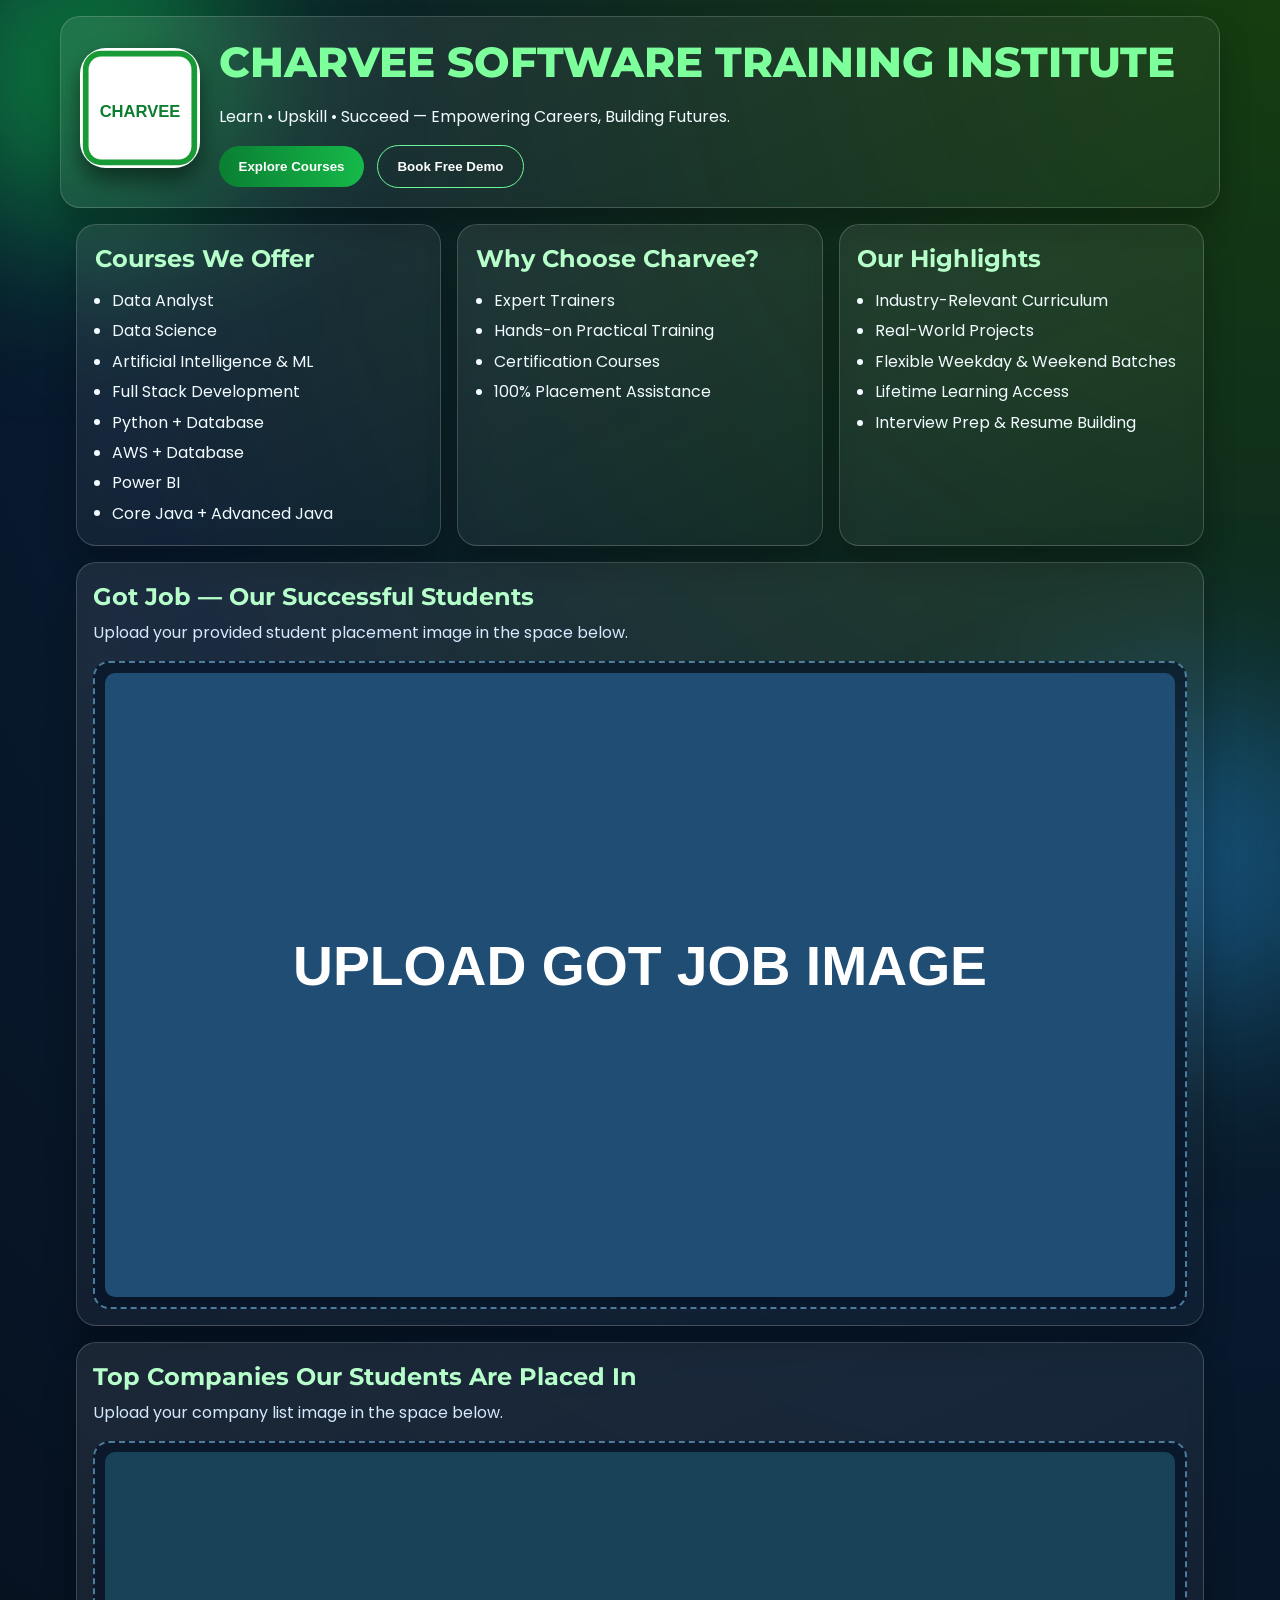
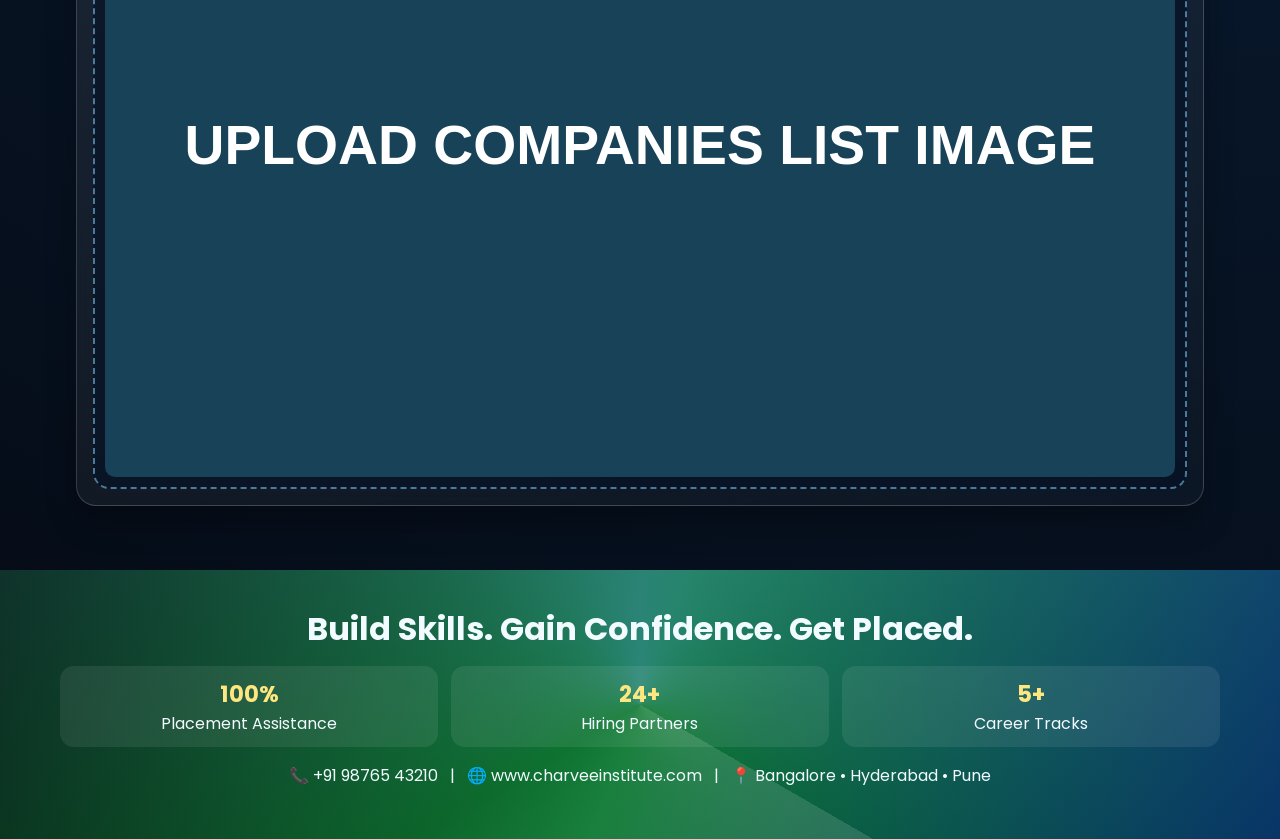
<file: index.html>
<!DOCTYPE html>
<html lang="en">
<head>
  <meta charset="UTF-8" />
  <meta name="viewport" content="width=device-width, initial-scale=1.0" />
  <title>CHARVEE SOFTWARE TRAINING INSTITUTE</title>
  <link rel="preconnect" href="https://fonts.googleapis.com">
  <link rel="preconnect" href="https://fonts.gstatic.com" crossorigin>
  <link href="https://fonts.googleapis.com/css2?family=Montserrat:wght@400;600;700;800&family=Poppins:wght@400;600&display=swap" rel="stylesheet">
  <link rel="stylesheet" href="styles.css" />
</head>
<body>
  <div class="bg-orb orb-1"></div>
  <div class="bg-orb orb-2"></div>

  <header class="hero glass">
    <div class="logo-wrap">
      <img src="assets/charvee-logo.svg" alt="Charvee logo" class="logo" />
    </div>
    <div class="hero-content">
      <h1>CHARVEE SOFTWARE TRAINING INSTITUTE</h1>
      <p>Learn • Upskill • Succeed — Empowering Careers, Building Futures.</p>
      <div class="hero-actions">
        <button>Explore Courses</button>
        <button class="outline">Book Free Demo</button>
      </div>
    </div>
  </header>

  <main>
    <section class="grid three">
      <article class="card glass">
        <h2>Courses We Offer</h2>
        <ul>
          <li>Data Analyst</li><li>Data Science</li><li>Artificial Intelligence & ML</li>
          <li>Full Stack Development</li><li>Python + Database</li><li>AWS + Database</li>
          <li>Power BI</li><li>Core Java + Advanced Java</li>
        </ul>
      </article>
      <article class="card glass">
        <h2>Why Choose Charvee?</h2>
        <ul>
          <li>Expert Trainers</li><li>Hands-on Practical Training</li>
          <li>Certification Courses</li><li>100% Placement Assistance</li>
        </ul>
      </article>
      <article class="card glass">
        <h2>Our Highlights</h2>
        <ul>
          <li>Industry-Relevant Curriculum</li><li>Real-World Projects</li>
          <li>Flexible Weekday & Weekend Batches</li><li>Lifetime Learning Access</li>
          <li>Interview Prep & Resume Building</li>
        </ul>
      </article>
    </section>

    <section class="media-section glass">
      <h2>Got Job — Our Successful Students</h2>
      <p class="subtitle">Upload your provided student placement image in the space below.</p>
      <div class="image-dropzone">
        <img src="assets/got-job.svg" alt="Placed students" />
      </div>
    </section>

    <section class="media-section glass">
      <h2>Top Companies Our Students Are Placed In</h2>
      <p class="subtitle">Upload your company list image in the space below.</p>
      <div class="image-dropzone">
        <img src="assets/companies-list.svg" alt="Top companies list" />
      </div>
    </section>
  </main>

  <footer class="stunning-footer">
    <div class="footer-overlay"></div>
    <div class="footer-content">
      <h3>Build Skills. Gain Confidence. Get Placed.</h3>
      <div class="footer-stats">
        <div><strong>100%</strong><span>Placement Assistance</span></div>
        <div><strong>24+</strong><span>Hiring Partners</span></div>
        <div><strong>5+</strong><span>Career Tracks</span></div>
      </div>
      <p>📞 +91 98765 43210 &nbsp; | &nbsp; 🌐 www.charveeinstitute.com &nbsp; | &nbsp; 📍 Bangalore • Hyderabad • Pune</p>
    </div>
  </footer>

  <script src="script.js"></script>
</body>
</html>
</file>
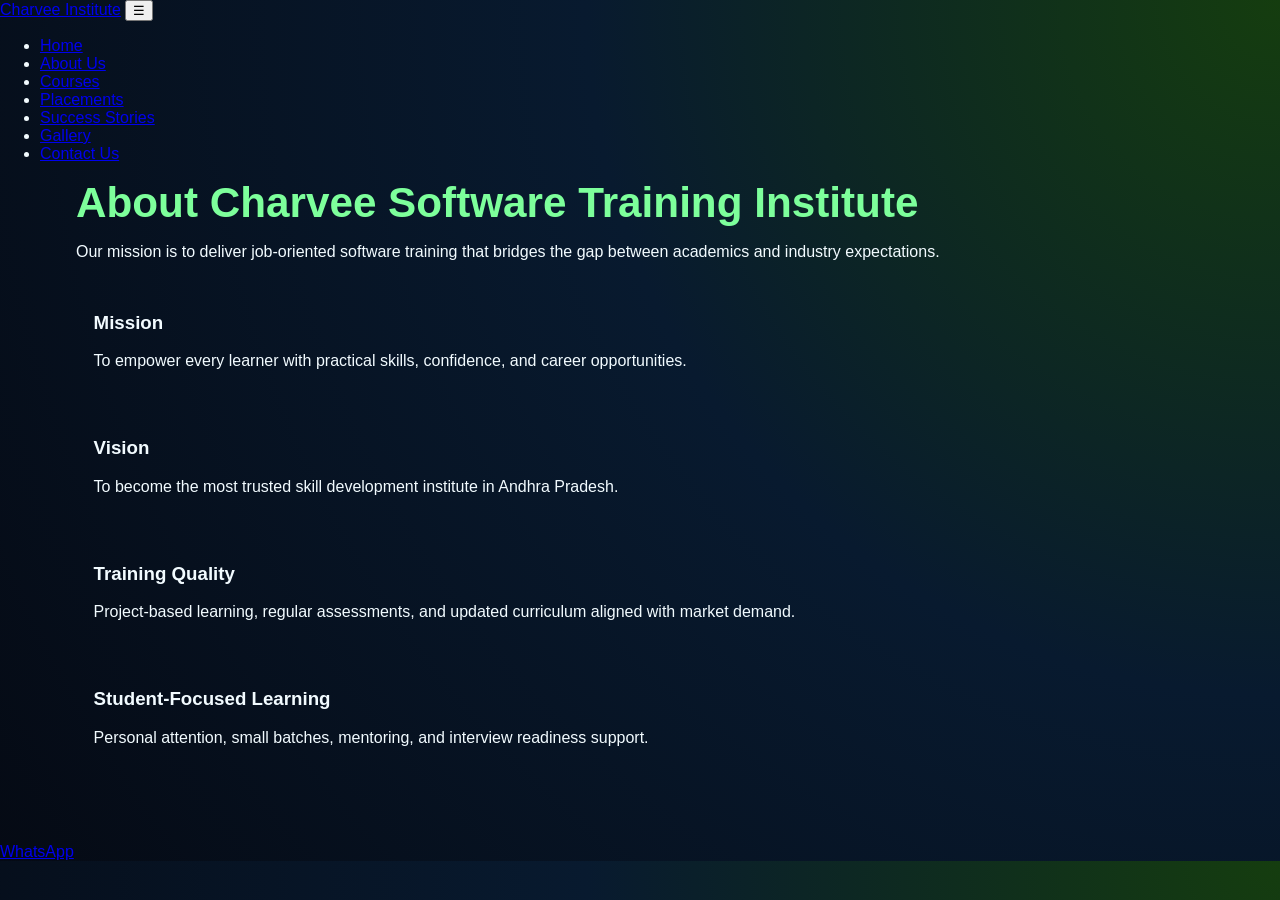
<file: about.html>
<!DOCTYPE html>
<html lang="en">
<head>
  <meta charset="UTF-8" />
  <meta name="viewport" content="width=device-width, initial-scale=1.0" />
  <title>About Us | Charvee Institute</title>
  <link rel="stylesheet" href="styles.css" />
</head>
<body>
  <header class="site-header">
    <nav class="navbar container">
      <a class="brand" href="index.html">Charvee Institute</a>
      <button class="menu-toggle" aria-label="Toggle menu">☰</button>
      <ul class="nav-links">
        <li><a href="index.html">Home</a></li>
        <li><a class="active" href="about.html">About Us</a></li>
        <li><a href="courses.html">Courses</a></li>
        <li><a href="placements.html">Placements</a></li>
        <li><a href="success.html">Success Stories</a></li>
        <li><a href="gallery.html">Gallery</a></li>
        <li><a href="contact.html">Contact Us</a></li>
      </ul>
    </nav>
  </header>
  <main class="container section" data-animate>
    <h1>About Charvee Software Training Institute</h1>
    <p>Our mission is to deliver job-oriented software training that bridges the gap between academics and industry expectations.</p>
    <div class="grid-2">
      <article class="card"><h3>Mission</h3><p>To empower every learner with practical skills, confidence, and career opportunities.</p></article>
      <article class="card"><h3>Vision</h3><p>To become the most trusted skill development institute in Andhra Pradesh.</p></article>
      <article class="card"><h3>Training Quality</h3><p>Project-based learning, regular assessments, and updated curriculum aligned with market demand.</p></article>
      <article class="card"><h3>Student-Focused Learning</h3><p>Personal attention, small batches, mentoring, and interview readiness support.</p></article>
    </div>
  </main>
  <a class="whatsapp-float" href="https://wa.me/917671038151" target="_blank" rel="noopener">WhatsApp</a>
  <script src="script.js"></script>
</body>
</html>
</file>
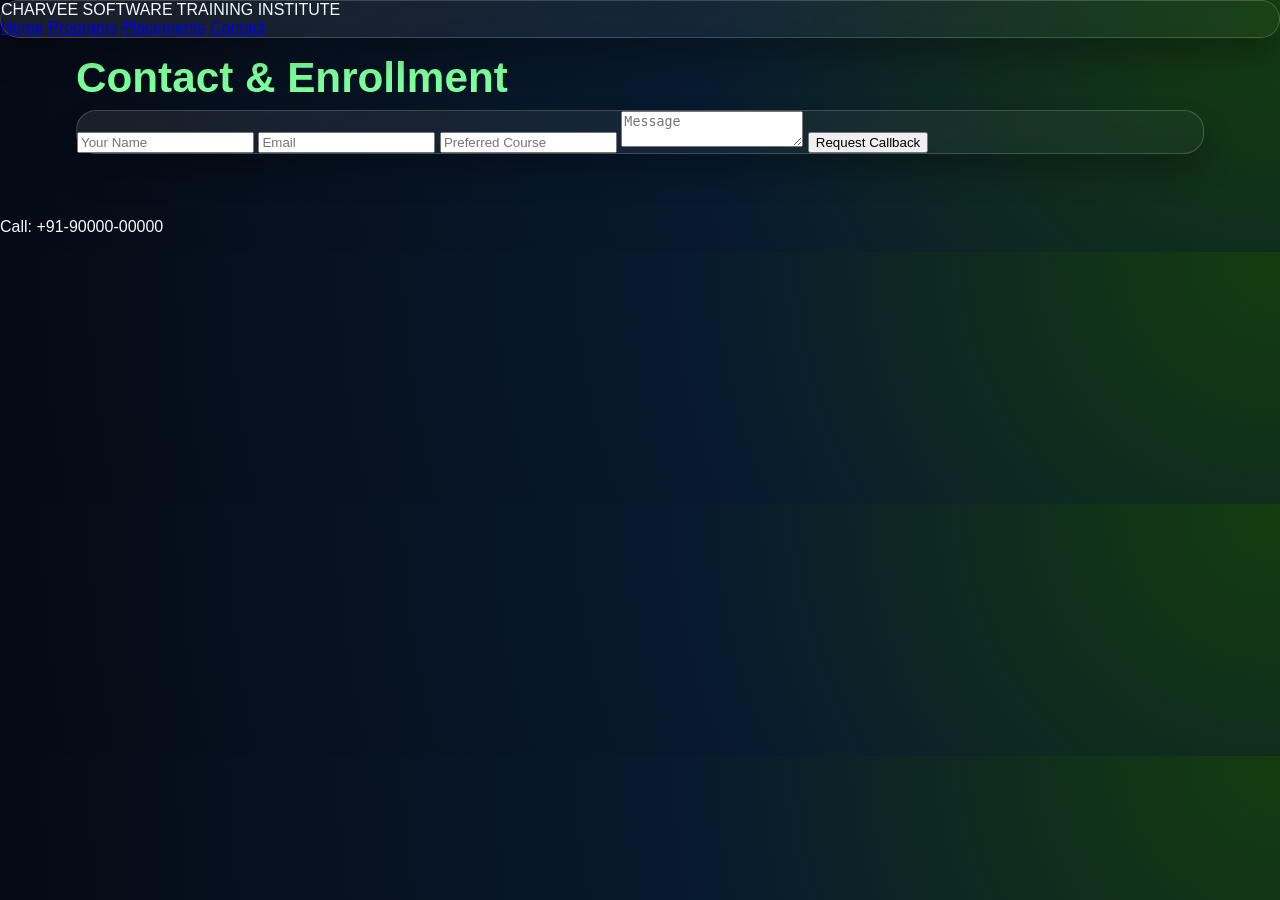
<file: contact.html>
<!DOCTYPE html>
<html lang="en">
<head>
  <meta charset="UTF-8" />
  <meta name="viewport" content="width=device-width, initial-scale=1.0" />
  <title>Contact | CHARVEE SOFTWARE TRAINING INSTITUTE</title>
  <link rel="stylesheet" href="styles.css" />
</head>
<body>
  <header class="topbar glass">
    <div class="brand">CHARVEE SOFTWARE TRAINING INSTITUTE</div>
    <nav>
      <a href="index.html">Home</a>
      <a href="programs.html">Programs</a>
      <a href="placements.html">Placements</a>
      <a href="contact.html" class="active">Contact</a>
    </nav>
  </header>

  <main class="page">
    <h1>Contact & Enrollment</h1>
    <form class="glass form">
      <input placeholder="Your Name" required />
      <input type="email" placeholder="Email" required />
      <input placeholder="Preferred Course" />
      <textarea placeholder="Message"></textarea>
      <button type="submit" class="btn btn-primary">Request Callback</button>
    </form>
  </main>

  <footer class="footer compact"><p>Call: +91-90000-00000</p></footer>
</body>
</html>
</file>
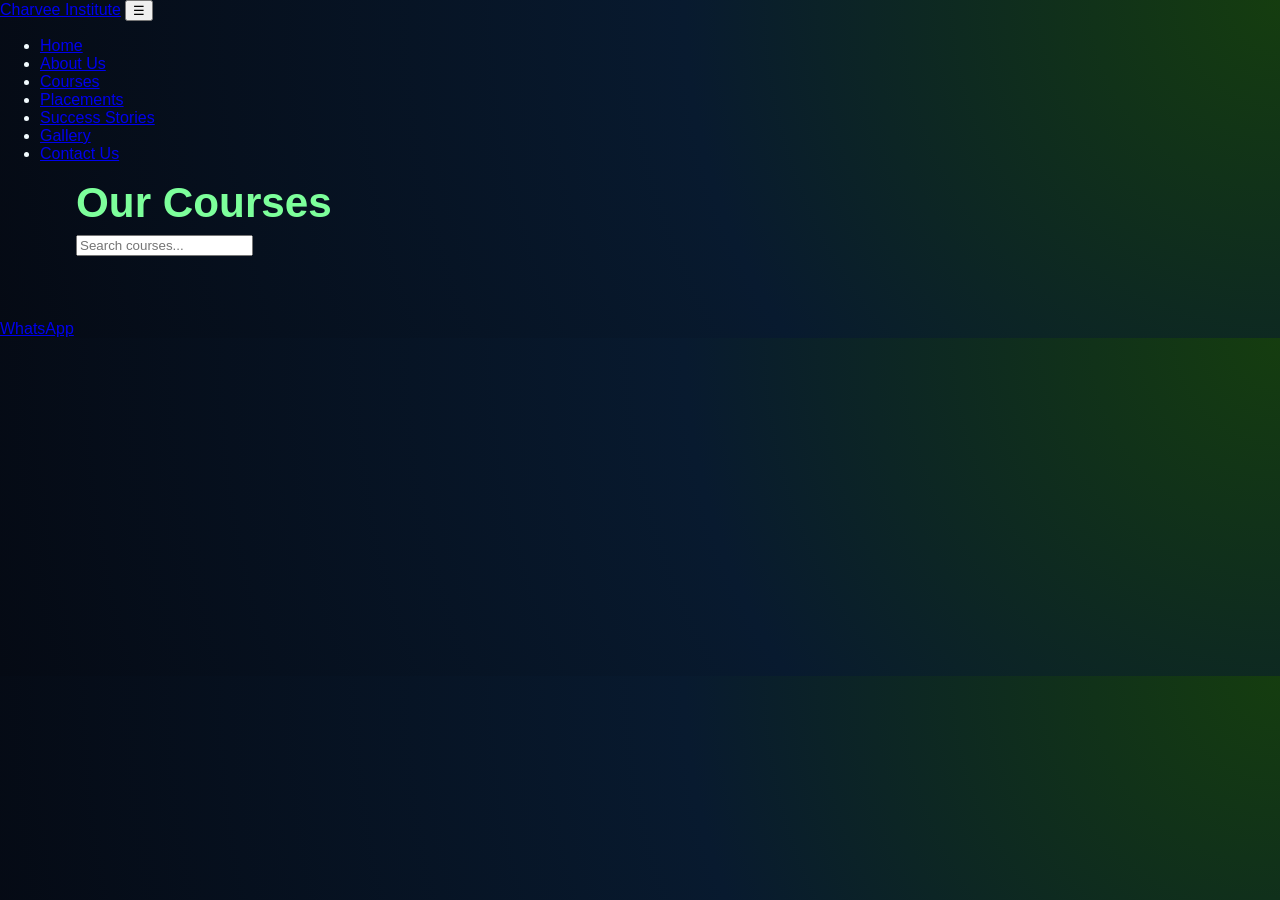
<file: courses.html>
<!DOCTYPE html>
<html lang="en">
<head>
  <meta charset="UTF-8" />
  <meta name="viewport" content="width=device-width, initial-scale=1.0" />
  <title>Courses | Charvee Institute</title>
  <link rel="stylesheet" href="styles.css" />
</head>
<body>
  <header class="site-header">
    <nav class="navbar container">
      <a class="brand" href="index.html">Charvee Institute</a>
      <button class="menu-toggle" aria-label="Toggle menu">☰</button>
      <ul class="nav-links">
        <li><a href="index.html">Home</a></li>
        <li><a href="about.html">About Us</a></li>
        <li><a class="active" href="courses.html">Courses</a></li>
        <li><a href="placements.html">Placements</a></li>
        <li><a href="success.html">Success Stories</a></li>
        <li><a href="gallery.html">Gallery</a></li>
        <li><a href="contact.html">Contact Us</a></li>
      </ul>
    </nav>
  </header>
  <main class="container section" data-animate>
    <h1>Our Courses</h1>
    <input id="courseSearch" class="input" placeholder="Search courses..." />
    <section id="courseGrid" class="cards"></section>
  </main>
  <a class="whatsapp-float" href="https://wa.me/917671038151" target="_blank" rel="noopener">WhatsApp</a>
  <script src="script.js"></script>
</body>
</html>
</file>
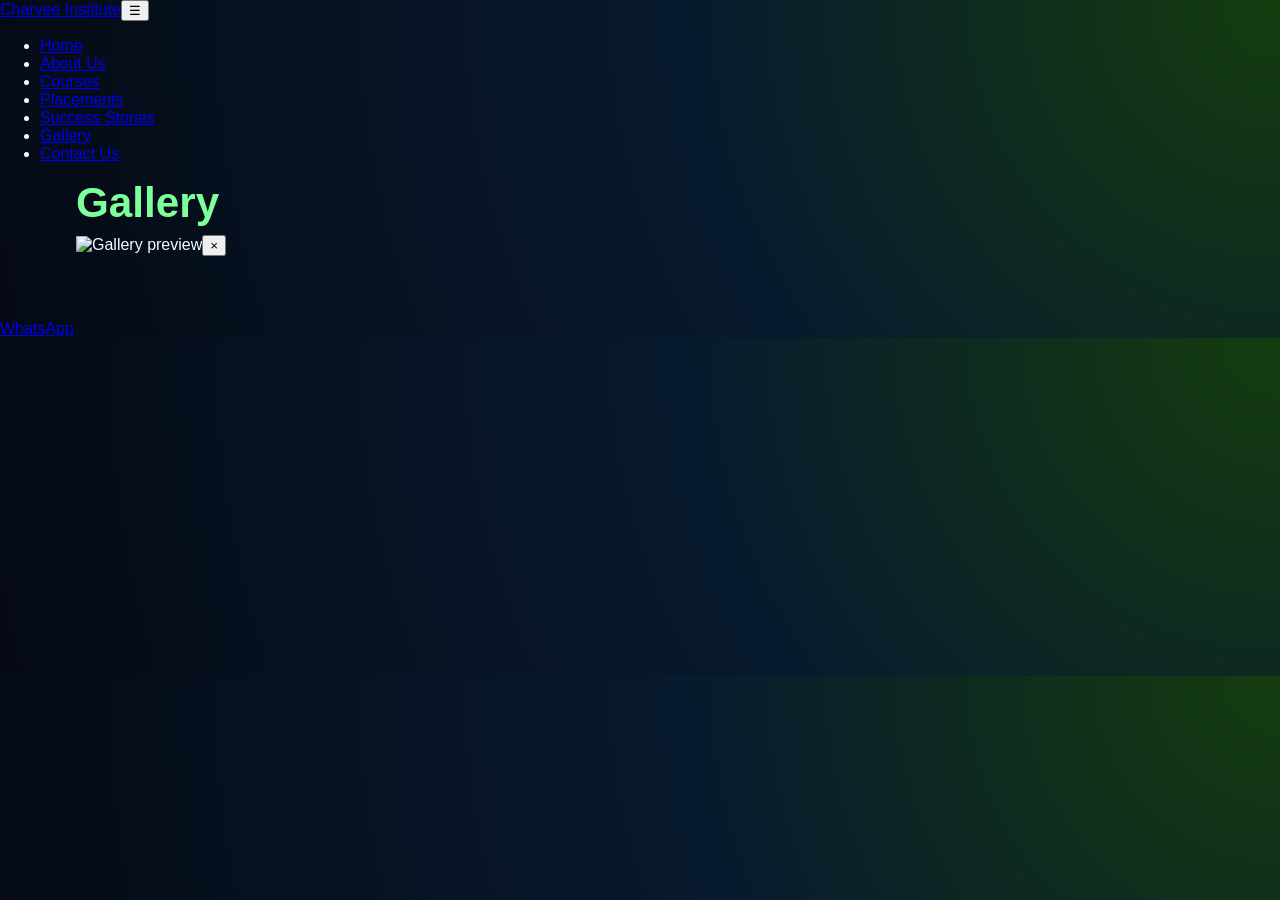
<file: gallery.html>
<!DOCTYPE html><html lang="en"><head><meta charset="UTF-8" /><meta name="viewport" content="width=device-width, initial-scale=1.0" /><title>Gallery | Charvee Institute</title><link rel="stylesheet" href="styles.css" /></head><body>
<header class="site-header"><nav class="navbar container"><a class="brand" href="index.html">Charvee Institute</a><button class="menu-toggle" aria-label="Toggle menu">☰</button><ul class="nav-links"><li><a href="index.html">Home</a></li><li><a href="about.html">About Us</a></li><li><a href="courses.html">Courses</a></li><li><a href="placements.html">Placements</a></li><li><a href="success.html">Success Stories</a></li><li><a class="active" href="gallery.html">Gallery</a></li><li><a href="contact.html">Contact Us</a></li></ul></nav></header>
<main class="container section" data-animate><h1>Gallery</h1><div id="galleryGrid" class="gallery-grid"></div><div id="lightbox" class="lightbox"><img alt="Gallery preview" /><button id="closeLightbox">×</button></div></main>
<a class="whatsapp-float" href="https://wa.me/917671038151" target="_blank" rel="noopener">WhatsApp</a><script src="script.js"></script></body></html>
</file>
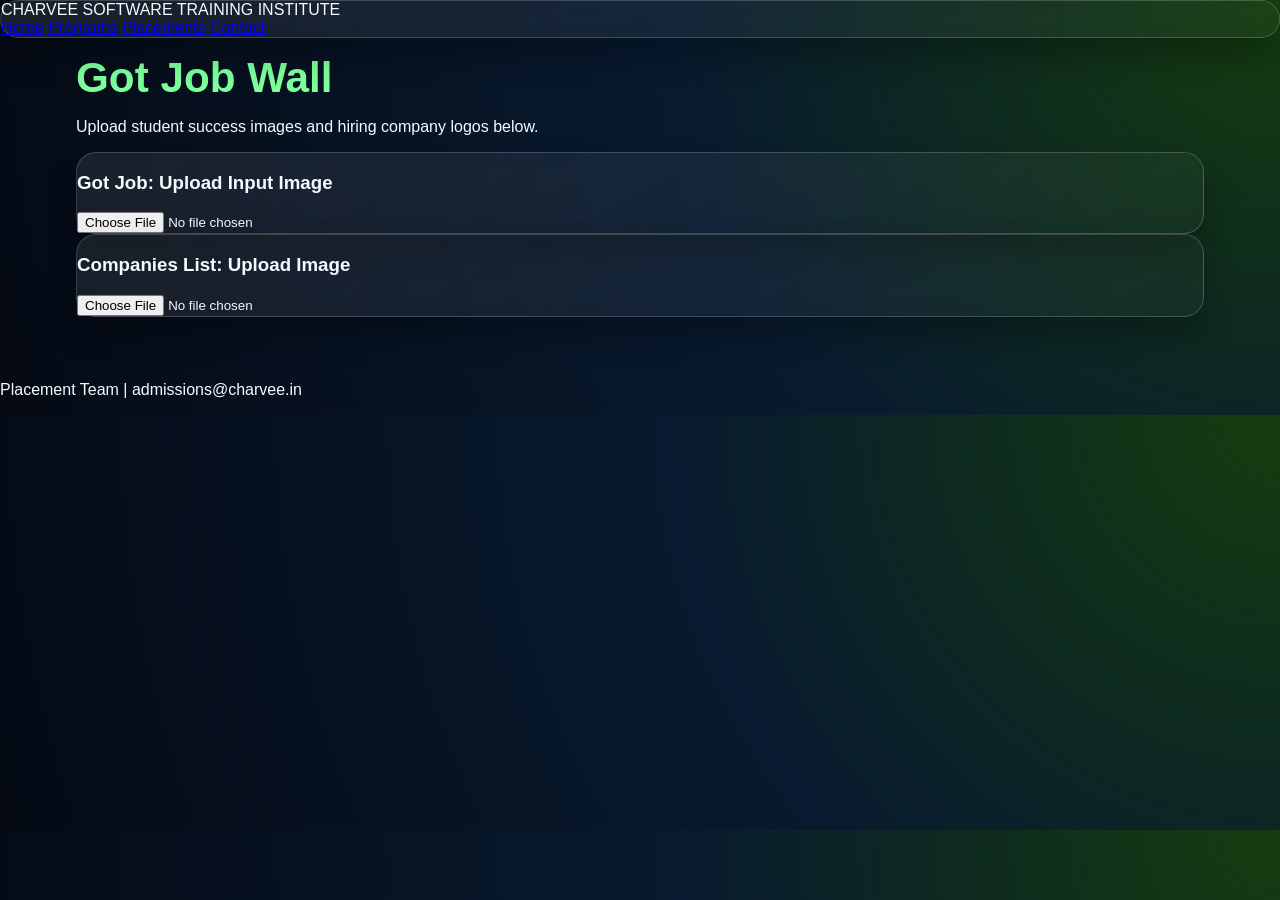
<file: placements.html>
<!DOCTYPE html>
<html lang="en">
<head>
  <meta charset="UTF-8" />
  <meta name="viewport" content="width=device-width, initial-scale=1.0" />
  <title>Placements | CHARVEE SOFTWARE TRAINING INSTITUTE</title>
  <link rel="stylesheet" href="styles.css" />
</head>
<body>
  <header class="topbar glass">
    <div class="brand">CHARVEE SOFTWARE TRAINING INSTITUTE</div>
    <nav>
      <a href="index.html">Home</a>
      <a href="programs.html">Programs</a>
      <a href="placements.html" class="active">Placements</a>
      <a href="contact.html">Contact</a>
    </nav>
  </header>

  <main class="page">
    <h1>Got Job Wall</h1>
    <p>Upload student success images and hiring company logos below.</p>

    <div class="upload-grid">
      <section class="glass upload-card">
        <h3>Got Job: Upload Input Image</h3>
        <input type="file" id="jobImageInput" accept="image/*" />
        <div id="jobPreview" class="preview"></div>
      </section>

      <section class="glass upload-card">
        <h3>Companies List: Upload Image</h3>
        <input type="file" id="companyImageInput" accept="image/*" />
        <div id="companyPreview" class="preview"></div>
      </section>
    </div>
  </main>

  <footer class="footer compact"><p>Placement Team | admissions@charvee.in</p></footer>
  <script src="script.js"></script>
</body>
</html>
</file>
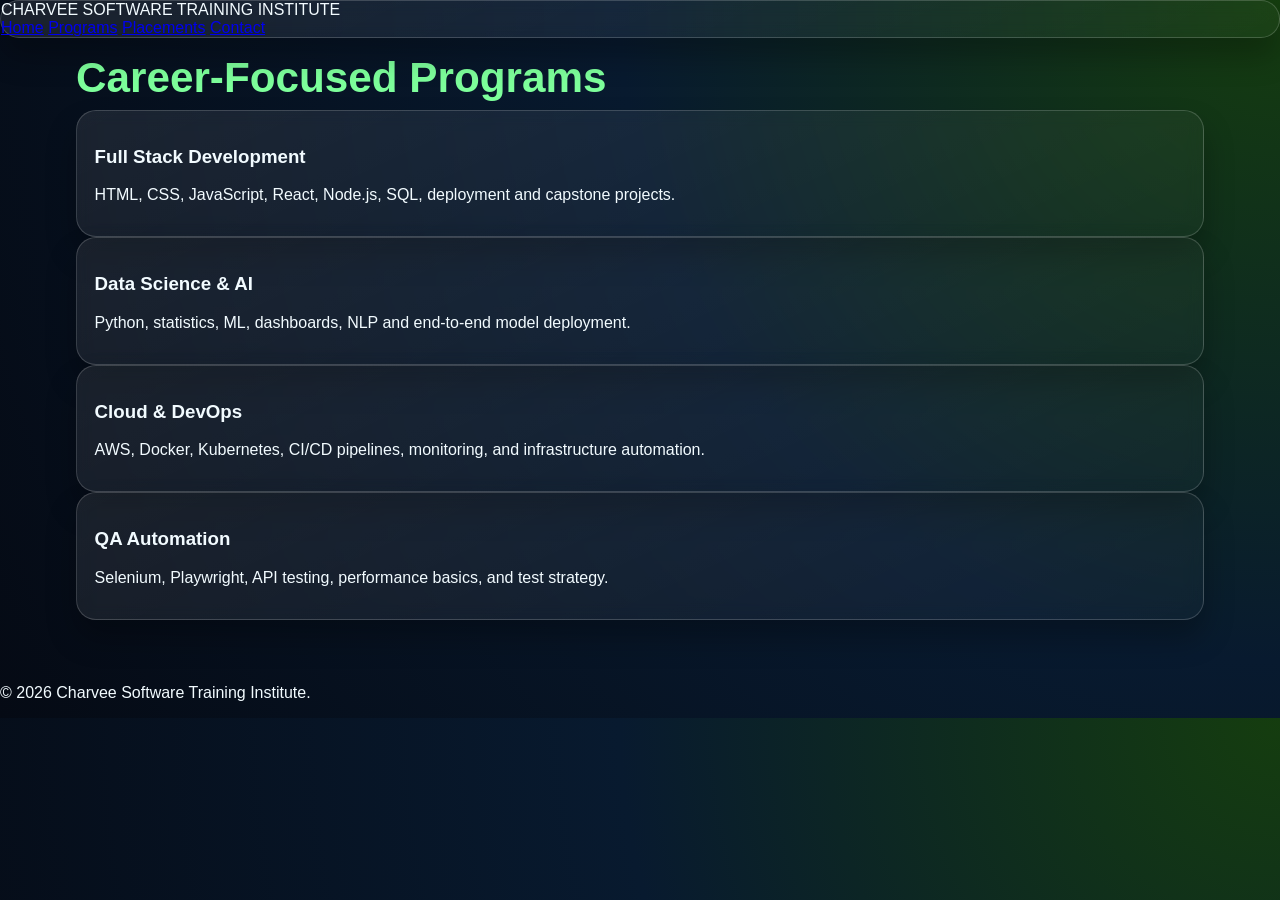
<file: programs.html>
<!DOCTYPE html>
<html lang="en">
<head>
  <meta charset="UTF-8" />
  <meta name="viewport" content="width=device-width, initial-scale=1.0" />
  <title>Programs | CHARVEE SOFTWARE TRAINING INSTITUTE</title>
  <link rel="stylesheet" href="styles.css" />
</head>
<body>
  <header class="topbar glass">
    <div class="brand">CHARVEE SOFTWARE TRAINING INSTITUTE</div>
    <nav>
      <a href="index.html">Home</a>
      <a href="programs.html" class="active">Programs</a>
      <a href="placements.html">Placements</a>
      <a href="contact.html">Contact</a>
    </nav>
  </header>

  <main class="page">
    <h1>Career-Focused Programs</h1>
    <div class="card-grid">
      <article class="glass card"><h3>Full Stack Development</h3><p>HTML, CSS, JavaScript, React, Node.js, SQL, deployment and capstone projects.</p></article>
      <article class="glass card"><h3>Data Science & AI</h3><p>Python, statistics, ML, dashboards, NLP and end-to-end model deployment.</p></article>
      <article class="glass card"><h3>Cloud & DevOps</h3><p>AWS, Docker, Kubernetes, CI/CD pipelines, monitoring, and infrastructure automation.</p></article>
      <article class="glass card"><h3>QA Automation</h3><p>Selenium, Playwright, API testing, performance basics, and test strategy.</p></article>
    </div>
  </main>

  <footer class="footer compact"><p>© 2026 Charvee Software Training Institute.</p></footer>
</body>
</html>
</file>
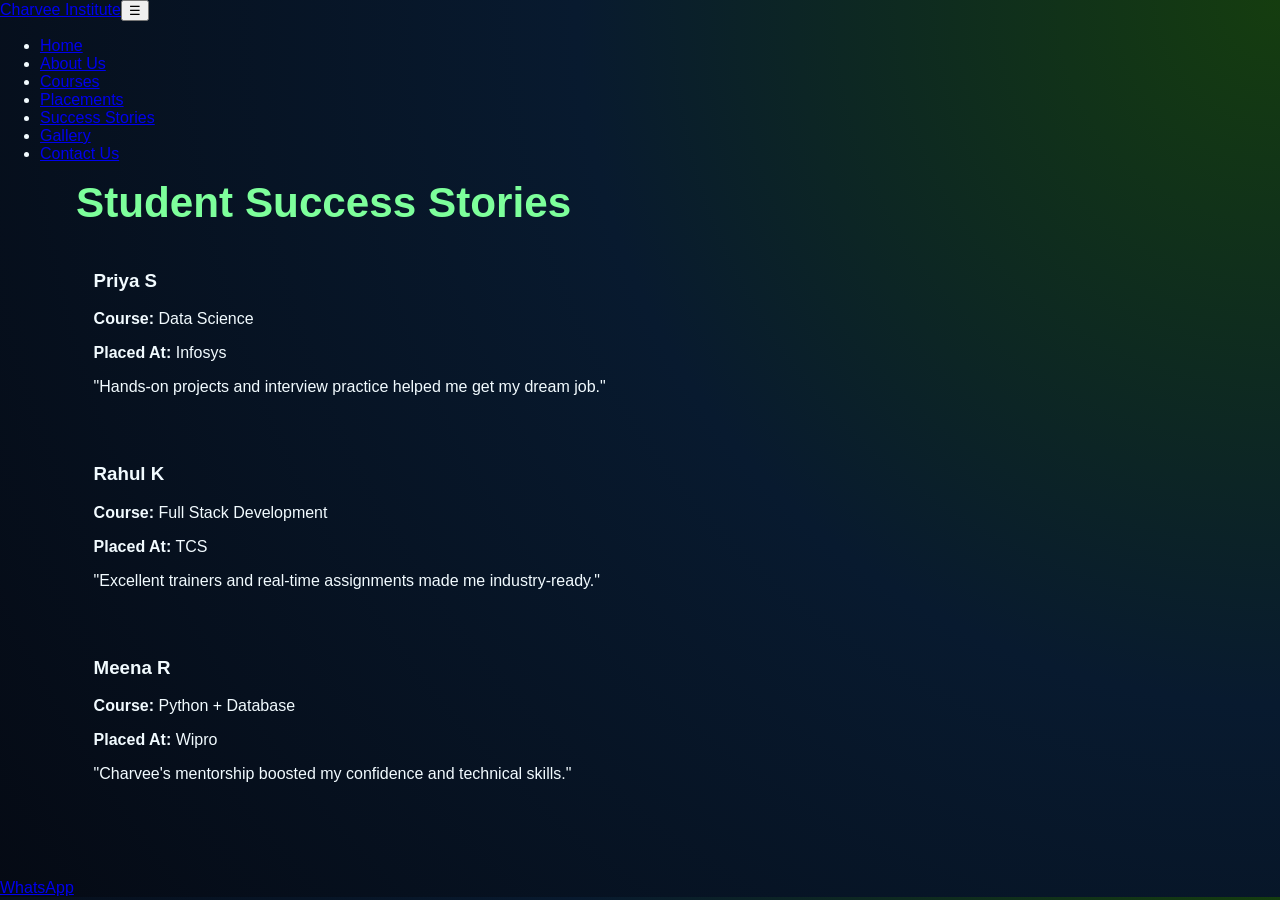
<file: success.html>
<!DOCTYPE html><html lang="en"><head><meta charset="UTF-8" /><meta name="viewport" content="width=device-width, initial-scale=1.0" /><title>Success Stories | Charvee Institute</title><link rel="stylesheet" href="styles.css" /></head><body>
<header class="site-header"><nav class="navbar container"><a class="brand" href="index.html">Charvee Institute</a><button class="menu-toggle" aria-label="Toggle menu">☰</button><ul class="nav-links"><li><a href="index.html">Home</a></li><li><a href="about.html">About Us</a></li><li><a href="courses.html">Courses</a></li><li><a href="placements.html">Placements</a></li><li><a class="active" href="success.html">Success Stories</a></li><li><a href="gallery.html">Gallery</a></li><li><a href="contact.html">Contact Us</a></li></ul></nav></header>
<main class="container section" data-animate><h1>Student Success Stories</h1><section class="cards"><article class="card"><h3>Priya S</h3><p><strong>Course:</strong> Data Science</p><p><strong>Placed At:</strong> Infosys</p><p>"Hands-on projects and interview practice helped me get my dream job."</p></article><article class="card"><h3>Rahul K</h3><p><strong>Course:</strong> Full Stack Development</p><p><strong>Placed At:</strong> TCS</p><p>"Excellent trainers and real-time assignments made me industry-ready."</p></article><article class="card"><h3>Meena R</h3><p><strong>Course:</strong> Python + Database</p><p><strong>Placed At:</strong> Wipro</p><p>"Charvee's mentorship boosted my confidence and technical skills."</p></article></section></main>
<a class="whatsapp-float" href="https://wa.me/917671038151" target="_blank" rel="noopener">WhatsApp</a><script src="script.js"></script></body></html>
</file>
<file: styles.css>
:root {
  --green: #0a7f32;
  --green-2: #16b94a;
  --dark: #06101f;
  --white: #f2fbff;
}
* { box-sizing: border-box; }
body {
  margin: 0;
  font-family: 'Poppins', sans-serif;
  background: radial-gradient(circle at top right, #153d0f, #081a2f 45%, #050a14);
  color: var(--white);
  overflow-x: hidden;
}
.bg-orb { position: fixed; width: 320px; height: 320px; border-radius: 50%; filter: blur(90px); z-index: -1; }
.orb-1 { background: #12d44d88; top: -90px; left: -80px; }
.orb-2 { background: #2797ff66; bottom: -120px; right: -80px; }
.glass {
  background: linear-gradient(155deg, #ffffff16, #ffffff07);
  border: 1px solid #ffffff2d;
  border-radius: 20px;
  box-shadow: 0 18px 30px #00000044;
  backdrop-filter: blur(8px);
}
.hero { margin: 1rem auto; max-width: 1160px; padding: 1.2rem; display: flex; gap: 1.2rem; align-items: center; transform-style: preserve-3d; }
.logo { width: 120px; border-radius: 26px; box-shadow: 0 12px 24px #0008; }
h1 { font-family: 'Montserrat', sans-serif; margin: 0 0 .5rem; font-size: clamp(1.6rem, 3.3vw, 3rem); font-weight: 800; color: #7dff9b; }
.hero-actions button { margin-right: .6rem; padding: .8rem 1.2rem; border: none; border-radius: 999px; background: linear-gradient(90deg, var(--green), var(--green-2)); color: white; font-weight: 700; cursor: pointer; }
.hero-actions .outline { background: transparent; border: 1px solid #6cf89c; }
main { max-width: 1160px; margin: 1rem auto 4rem; padding: 0 1rem; }
.grid.three { display: grid; grid-template-columns: repeat(auto-fit, minmax(260px,1fr)); gap: 1rem; }
.card { padding: 1rem 1.1rem; transform: translateZ(0); transition: transform .25s ease; }
.card:hover { transform: translateY(-8px) rotateX(4deg); }
.card h2, .media-section h2 { margin: .2rem 0 .8rem; color: #b7ffca; font-family: 'Montserrat', sans-serif; }
.card ul { margin: 0; padding-left: 1.1rem; line-height: 1.9; }
.media-section { margin-top: 1rem; padding: 1rem; }
.subtitle { margin-top: -4px; color: #d5e8ff; }
.image-dropzone { border: 2px dashed #8ad4ff88; border-radius: 16px; padding: .6rem; background: #0613279f; }
.image-dropzone img { width: 100%; border-radius: 10px; display:block; }
.stunning-footer { position: relative; padding: 2.2rem 1rem; background: linear-gradient(110deg,#04240f,#0f7a34,#032f5f); overflow: hidden; }
.footer-overlay { position:absolute; inset:-20%; background: conic-gradient(from 120deg,#ffffff22,#00ff9d00,#63a0ff55,#00ff9d00); animation: spin 12s linear infinite; }
.footer-content { position:relative; max-width: 1160px; margin:auto; text-align:center; }
.footer-content h3 { font-size: clamp(1.2rem,2.5vw,2rem); margin:0 0 .8rem; }
.footer-stats { display:grid; grid-template-columns: repeat(3,1fr); gap:.8rem; margin-bottom:.8rem; }
.footer-stats div { background:#ffffff14; padding:.7rem; border-radius:14px; }
.footer-stats strong { display:block; font-size:1.4rem; color:#ffe780; }
@keyframes spin { to { transform: rotate(360deg); } }
@media (max-width: 700px){ .hero{flex-direction:column; text-align:center;} .footer-stats{grid-template-columns:1fr;} }
</file>
